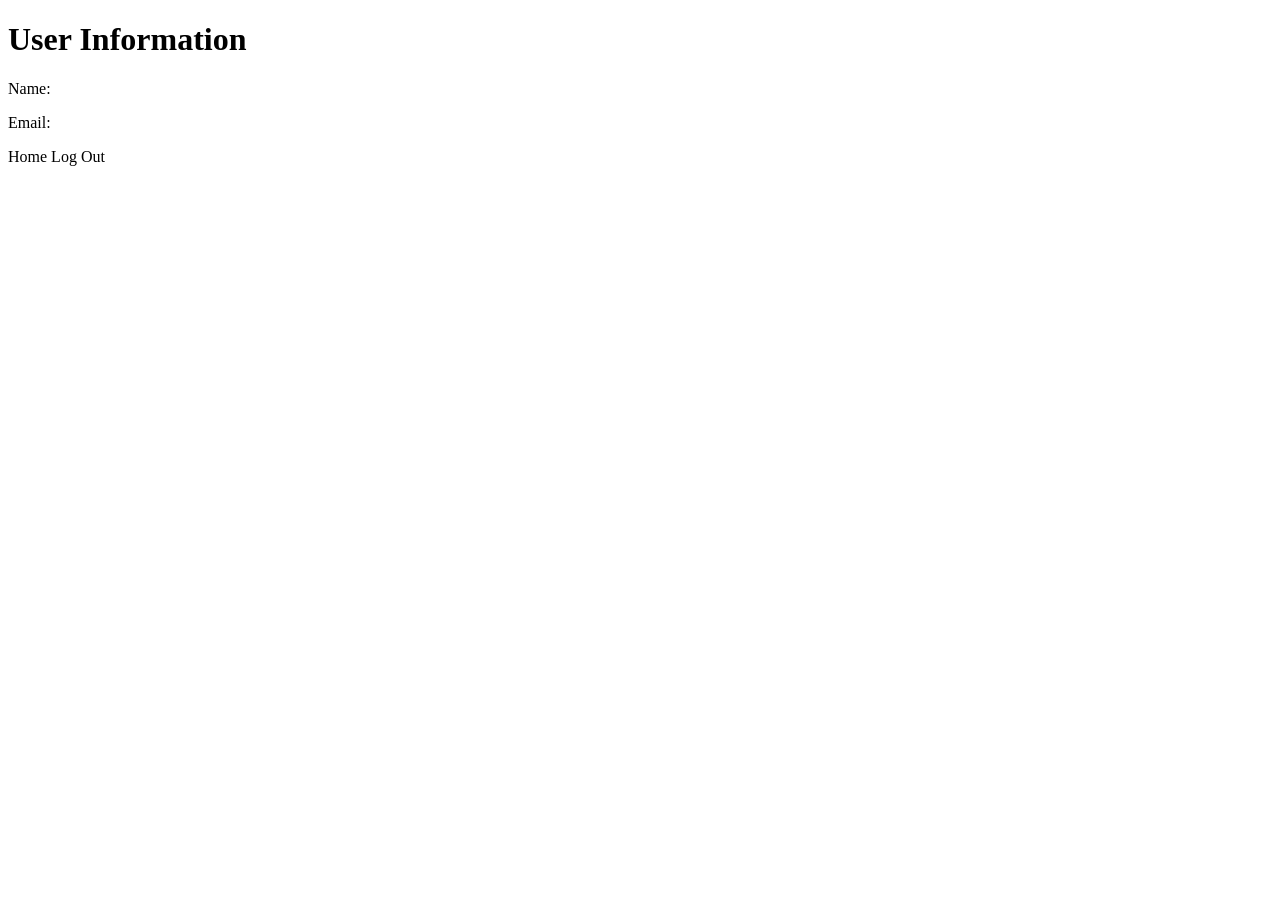
<file: g2-castaneda-achilles/oauth2login/src/main/resources/templates/user-info.html>
<!DOCTYPE html>
<html xmlns:th="http://www.thymeleaf.org">
<head>
    <meta charset="UTF-8">
    <title>User Info</title>
    <link rel="stylesheet" th:href="@{/css/styles.css}">
</head>
<body>
    <div>
        <h1>User Information</h1>
        <div th:if="${user}">
            <p>Name: <span th:text="${user.name}"></span></p>
            <p>Email: <span th:text="${user.email}"></span></p>
        </div>
        <a th:href="@{/}">Home</a>
        <a th:href="@{/logout}">Log Out</a>
    </div>
</body>
</html>
</file>
